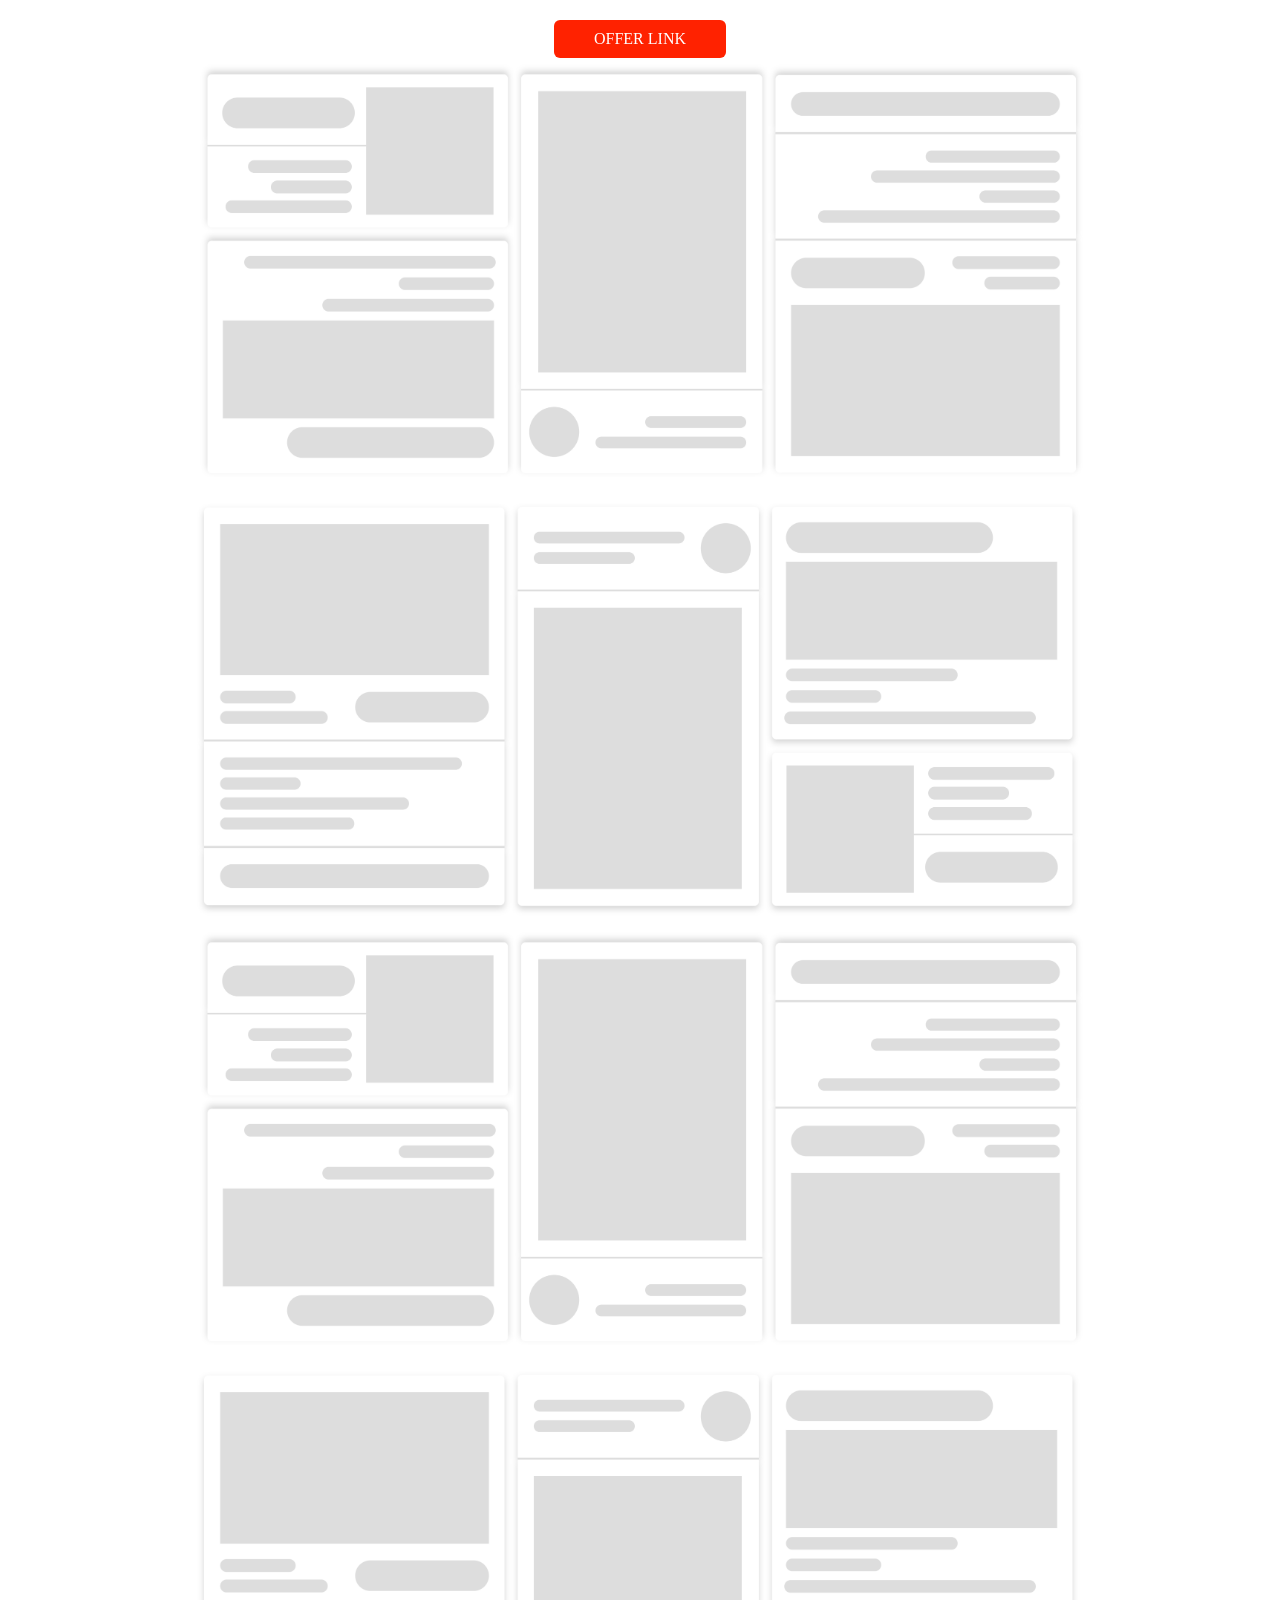
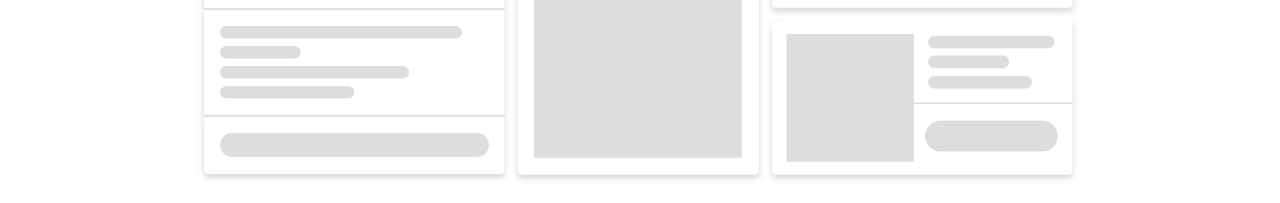
<file: index.html>
<!DOCTYPE html>
<html lang="EN">
<head>
  <meta charset="UTF-8">
  <meta http-equiv="X-UA-Compatible" content="IE=edge">
  <meta name="viewport" content="width=device-width, initial-scale=1, maximum-scale=1, user-scalable=no" />

  <script type="text/javascript" src="jquery-3.6.4.min.js"></script>

  <title>ADMT</title>
</head>
<body>

<div class="wrapper">

<div style="text-align: center; margin: 20px 0 0 0;">
  <a href="{offer}" class="go" target="_blank" style="padding: 10px 40px; font-size: 16px; display: inline-flex; justify-content: center; align-items: center; background: #f20; color: #fff; text-decoration: none; border-radius: 6px;">OFFER LINK</a>
</div>

<picture>
    <source srcset="skeletonscreen-mob.png" media="(orientation: portrait)">
    <img src="skeletonscreen.png" alt="">
</picture>
<picture>
    <source srcset="skeletonscreen-mob.png" media="(orientation: portrait)">
    <img src="skeletonscreen.png" alt="">
</picture>
<picture>
    <source srcset="skeletonscreen-mob.png" media="(orientation: portrait)">
    <img src="skeletonscreen.png" alt="">
</picture>
<picture>
    <source srcset="skeletonscreen-mob.png" media="(orientation: portrait)">
    <img src="skeletonscreen.png" alt="">
</picture>
</div>
<style>
.wrapper {
  width: 900px;
  margin: 0 auto;
  max-width: calc(100% - 40px)
}
.wrapper > picture > img {
  max-width: 100%;
}
.wrapper > picture:nth-child(even) > img {
  transform: rotate(180deg);
}
</style>

<!-- <script src="https://cdn.adasty.com/a/admt_scripts.js"></script>
<link rel="stylesheet" href="https://cdn.adasty.com/a/admt_styles.css" /> -->

<!-- prevent steal -->
<!-- <script type="text/javascript">
  document.addEventListener('contextmenu', event => event.preventDefault());
  $(document).keydown(function (event) {
      if (event.keyCode == 123) { // Prevent F12
          return false;
      } else if (event.ctrlKey && event.shiftKey && event.keyCode == 73) { // Prevent Ctrl+Shift+I        
          return false;
      } else if (event.ctrlKey && event.shiftKey && event.keyCode == 74) { // Prevent Ctrl+Shift+I        
          return false;
      }
  });
  $('img').on('dragstart', function(event) { event.preventDefault(); });
</script>
<style type="text/css">
h1, h2, h3, h4, h5, h6, p, blockquote, pre,a, abbr, acronym, address, big, cite, code,del, dfn, em, img, ins, kbd, q, s, samp,small, strike, strong, sub, sup, tt, var, b, u, i, center, dl, dt, dd, ol, ul, li, legend, table, caption, tbody, tfoot, thead, tr, th, td, aside, canvas, details, embed, figure, figcaption, footer, header, hgroup, menu, nav, output, ruby, summary,time, mark, audio, video , button {
    user-select: none;
   -webkit-user-select: none;
   -khtml-user-select: none;
   -moz-user-select: none;
   -ms-user-select: none;
}
</style> -->




<!-- in-page-message -->
<!-- <div id="in-page-chat">
  <div class="in-page-chat-box">
    <div class="in-page-chat-row in-page-chat-row-top">
      <div class="in-page-chat-box-column in-page-chat-box-column-left">
        <div class="in-page-chat-ava">
          <img src="https://cdn.adasty.com/c/01HE2PJDJQHHQTHXFKF4V01B28.jpg" alt="">
        </div>
      </div>
      <div class="in-page-chat-box-column in-page-chat-box-column-right">
        <div class="in-page-chat-message">
          <div class="in-page-chat-message-inner">
            <p class="in-page-chat-message-name">Solomia</p>
            <p class="in-page-chat-message-text">Lorem ipsum, dolor sit amet is molestias ea iusto optio, ad obcaecati repudiandae aspernatur voluptas molestiae tempore consequuntur laudantium nulla velit aliquam.</p>
          </div>
          <div class="in-page-chat-message-date">
            <p>22:21</p>
          </div>
        </div>
        <div class="in-page-chat-message">
          <div class="in-page-chat-message-inner">
            <p class="in-page-chat-message-name">Solomia</p>
            <p class="in-page-chat-message-text">Lorem ipsum, dolor sit amet consusto optio, ad obcaecati repudiandae aspernatur voluptas molestiae tempore consequuntur laudantium nulla velit aliquam.</p>
          </div>
          <div class="in-page-chat-message-date">
            <p>22:21</p>
          </div>
        </div>
      </div>
    </div>
    <a class="in-page-chat-row in-page-chat-row-bottom in-page-chat-go" href="">
      <div class="in-page-chat-emoji">
        <svg xmlns="http://www.w3.org/2000/svg" width="18" height="18" viewBox="0 0 18 18">
          <path fill="rgba(246,130,97,1)" fill-rule="evenodd" d="M255,160 L256,160 C256,162.209139 254.209139,164 252,164 C249.790861,164 248,162.209139 248,160 L249,160 C249,161.656854 250.343146,163 252,163 C253.656854,163 255,161.656854 255,160 Z M252,168 C256.970563,168 261,163.970563 261,159 C261,154.029437 256.970563,150 252,150 C247.029437,150 243,154.029437 243,159 C243,163.970563 247.029437,168 252,168 Z M252,167 C256.418278,167 260,163.418278 260,159 C260,154.581722 256.418278,151 252,151 C247.581722,151 244,154.581722 244,159 C244,163.418278 247.581722,167 252,167 Z M249,158 C249.552285,158 250,157.552285 250,157 C250,156.447715 249.552285,156 249,156 C248.447715,156 248,156.447715 248,157 C248,157.552285 248.447715,158 249,158 Z M255,158 C255.552285,158 256,157.552285 256,157 C256,156.447715 255.552285,156 255,156 C254.447715,156 254,156.447715 254,157 C254,157.552285 254.447715,158 255,158 Z" transform="translate(-243 -150)"/>
        </svg>
      </div>
      <div class="in-page-chat-input">Reply...</div>
      <div class="in-page-chat-button">Send</div>
    </a>
  </div>

  <div class="in-page-chat-circle">
    <svg xmlns="http://www.w3.org/2000/svg" width="15" height="15" viewBox="0 0 15 15" fill="none">
      <path d="M3.89868 3.7868H11.0895" stroke="white" stroke-width="1.65672" stroke-linecap="round" stroke-linejoin="round"></path>
      <path d="M3.89868 6.66315H6.77502" stroke="white" stroke-width="1.65672" stroke-linecap="round" stroke-linejoin="round"></path>
      <path d="M1.02222 2.34857V13.705C1.02222 14.0253 1.40949 14.1857 1.63599 13.9592L4.40703 11.1882C4.54188 11.0534 4.72479 10.9776 4.91549 10.9776H12.5276C13.3219 10.9776 13.9657 10.3337 13.9657 9.53942V2.34857C13.9657 1.55429 13.3219 0.9104 12.5276 0.9104H2.46039C1.66611 0.9104 1.02222 1.55429 1.02222 2.34857Z" stroke="white" stroke-width="1.65672" stroke-linecap="round" stroke-linejoin="round"></path>
    </svg>
    <svg width="14" height="14" viewBox="0 0 14 14" fill="none" xmlns="http://www.w3.org/2000/svg">
      <path d="M12.59 0L7 5.59L1.41 0L0 1.41L5.59 7L0 12.59L1.41 14L7 8.41L12.59 14L14 12.59L8.41 7L14 1.41L12.59 0Z" fill="#fff"></path>
    </svg>
    <div class="in-page-chat-circle-dot">1</div>
  </div>
</div>-->

<!-- <style>
#in-page-chat ,
#in-page-chat * {
  margin: 0 !important;
  padding: 0 !important;
  outline: none !important;
  box-sizing: border-box !important;
  text-shadow: initial !important;
  font-family: sans-serif !important;
  text-transform: initial !important; 
  text-decoration: none !important;
  background: transparent !important;
  z-index: 1000000 !important;
  line-height: 1.4 !important;
  color: rgb(51, 51, 51) !important;
  font-size: 14px !important;
  font-family: sans-serif !important;
  text-align: left !important;
  letter-spacing: 0 !important;
  font-weight: 400 !important;
}
#in-page-chat {
  position: fixed !important;
  z-index: 1000000 !important;
  bottom: 25px !important;
  right: 25px !important;
  display: flex !important;
  justify-content: flex-end !important;
  align-items: flex-end !important;
  flex-wrap: wrap !important;
  flex-direction: column !important;
}
#in-page-chat .in-page-chat-circle {
  cursor: pointer !important;
  width: 60px !important;
  height: 60px !important;
  background: #151515 !important;
  border-radius: 1000px !important;
  display: flex !important;
  justify-content: center !important;
  align-items: center !important;
  box-shadow: 0px 0px 10px rgba(51, 51, 51, 0.25) !important;
  background: linear-gradient(270deg, rgba(246,130,97,1) 0%, rgba(245,76,100,1) 100%) !important;
  position: relative !important;
}
#in-page-chat .in-page-chat-circle .in-page-chat-circle-dot {
  position: absolute !important;
  top: -5px !important;
  right: -5px !important;
  width: 25px !important;
  min-width: 25px !important;
  max-width: 25px !important;
  height: 25px !important;
  min-height: 25px !important;
  max-height: 25px !important;
  border-radius: 1000px !important;
  display: flex !important;
  justify-content: center !important;
  align-items: center !important;
  background: #151515 !important;
  color: #fff !important;
  font-size: 12px !important;
  line-height: 1 !important;
  z-index: 1000000 !important;
}
#in-page-chat svg {
  display: flex !important;
  justify-content: center !important;
  align-items: center !important;
}
#in-page-chat .in-page-chat-circle > svg:nth-child(1) {
  display: block !important;
  width: 25px !important;
  min-width: 25px !important;
  max-width: 25px !important;
  height: 25px !important;
  min-height: 25px !important;
  max-height: 25px !important;
}
#in-page-chat .in-page-chat-circle > svg:nth-child(2) {
  display: none !important;
  width: 20px !important;
  min-width: 20px !important;
  max-width: 20px !important;
  height: 20px !important;
  min-height: 20px !important;
  max-height: 20px !important;
}
#in-page-chat.active .in-page-chat-circle > svg:nth-child(1) {
  display: none !important;
}
#in-page-chat.active .in-page-chat-circle > svg:nth-child(2) {
  display: block !important;
}
#in-page-chat .in-page-chat-box {
  background: #fff !important;
  width: 350px !important;
  margin-bottom: 15px !important;
  border-radius: 16px !important;
  color: #111 !important;
  box-shadow: 0px 0px 10px rgba(51, 51, 51, 0.25) !important;
  overflow: hidden !important;
  display: none; 
}

#in-page-chat .in-page-chat-row-top {
  padding: 16px !important;
  display: flex !important;
  justify-content: space-between !important;
  align-items: flex-start !important;
}
#in-page-chat .in-page-chat-ava {
  width: 60px !important;
  min-width: 60px !important;
  max-width: 60px !important;
  height: 60px !important;
  min-height: 60px !important;
  max-height: 60px !important;
  margin-right: 12px !important;
}
#in-page-chat .in-page-chat-ava img {
  width: 100% !important;
  height: 100% !important;
  border-radius: 1000px !important;
  object-position: center !important;
  object-fit: cover !important;
}
#in-page-chat .in-page-chat-box-column-right {
  max-height: 450px !important;
  overflow-y: auto !important;
}
#in-page-chat .in-page-chat-box-column-right::-webkit-scrollbar {
  display: none !important;
}
#in-page-chat .in-page-chat-box-column-right {
  -ms-overflow-style: none !important; 
  scrollbar-width: none !important;
}
#in-page-chat .in-page-chat-message {
  width: 100% !important;
  display: flex !important;
  flex-direction: column !important;
  align-items: flex-end !important;
  margin-bottom: 16px !important;
}
#in-page-chat .in-page-chat-message-inner {
  width: 100% !important;
  background: #eee !important;
  border-radius: 8px !important;
  overflow: hidden !important;
}
#in-page-chat .in-page-chat-message-name {
  background: rgb(246,130,97) !important;
  background: linear-gradient(270deg, rgba(246,130,97,1) 0%, rgba(245,76,100,1) 100%) !important;
  color: #fff !important; 
  padding: 6px 12px !important;
  margin: 0 !important;
  font: inherit !important;
  font-weight: 600 !important;
  text-align: left !important;
}
#in-page-chat .in-page-chat-message-text {
  padding: 6px 12px !important;
  margin: 0 !important;
}
#in-page-chat .in-page-chat-message-date {
  margin-top: 6px !important;
}
#in-page-chat .in-page-chat-message-date * {
  margin: 0 !important;
  padding: 0 !important;
  font-size: 10px !important;
  color: #666 !important;
}
#in-page-chat .in-page-chat-row-bottom {
  padding: 12px 16px !important;
  border-top: 1px solid #eee !important;
  display: flex !important;
  justify-content: flex-start !important;
  align-items: center !important;
}
#in-page-chat .in-page-chat-emoji svg {
  width: 25px !important;
  min-width: 25px !important;
  max-width: 25px !important;
  height: 25px !important;
  min-height: 25px !important;
  max-height: 25px !important;
  margin-right: 12px !important;
}
#in-page-chat .in-page-chat-input {
  border-top-left-radius: 8px !important;
  border-bottom-left-radius: 8px !important;
  border-top-right-radius: 0px !important;
  border-bottom-right-radius: 0px !important;
  height: 35px !important;
  display: flex !important;
  align-items: center !important;
  justify-content: flex-start !important;
  padding: 6px 12px !important;
  border: 1px solid #eee !important;
  background: #eee !important;
  flex-grow: 1 !important;
}
#in-page-chat .in-page-chat-button {
  border-top-left-radius: 0px !important;
  border-bottom-left-radius: 0px !important;
  border-top-right-radius: 8px !important;
  border-bottom-right-radius: 8px !important;
  display: flex !important;
  justify-content: center !important;
  align-items: center !important;
  color: #fff !important;
  height: 35px !important;
  padding: 6px 16px !important;
  background: rgb(246,130,97) !important;
  background: linear-gradient(270deg, rgba(246,130,97,1) 0%, rgba(245,76,100,1) 100%) !important;
}

@media screen and (max-width: 991px) {
  #in-page-chat {
    bottom: 20px !important;
    right: 20px !important;
  }
  #in-page-chat .in-page-chat-circle {
    width: 45px !important;
    height: 45px !important;
  }
  #in-page-chat .in-page-chat-circle > svg:nth-child(1) {
    width: 20px !important;
    min-width: 20px !important;
    max-width: 20px !important;
    height: 20px !important;
    min-height: 20px !important;
    max-height: 20px !important;
  }
  #in-page-chat .in-page-chat-circle > svg:nth-child(2) {
    width: 15px !important;
    min-width: 15px !important;
    max-width: 15px !important;
    height: 15px !important;
    min-height: 15px !important;
    max-height: 15px !important;
  }
  #in-page-chat .in-page-chat-circle .in-page-chat-circle-dot {
    width: 20px !important;
    min-width: 20px !important;
    max-width: 20px !important;
    height: 20px !important;
    min-height: 20px !important;
    max-height: 20px !important;
    font-size: 10px !important;
  }
  #in-page-chat .in-page-chat-box {
      width: calc(100% - 20px) !important;
      max-width: 500px !important;
  }
  #in-page-chat .in-page-chat-message-text {
    font-size: 12px !important;
  }
}
</style> -->

<!-- <script type="text/javascript">
$(document).ready(function(){

$("#in-page-chat .in-page-chat-circle").click(function(){
  $(this).closest('#in-page-chat').toggleClass("active")

  if ($(this).closest('#in-page-chat').hasClass("active")) {
    $(".in-page-chat-box").fadeIn(100)
  } else {
    $(".in-page-chat-box").fadeOut(100)
  }
})

})
</script>-->





<script src="https://cdn.onesignal.com/sdks/OneSignalSDK.js" async=""></script>
<script type="text/javascript">
  window.admt_conf = {

    // nefely v0
    key: "01HE0KJSV9XKXQX6NSWC52CCD9",
    
    // nefely v1
    // key: "01GS7X9NZRBA689TMS8R8XC392",
    
    subid: `{subid}`,
    landing_id: `{landing_id}`,
    campaign_id: `{campaign_id}`,
    stream_id: `{stream_id}`,
    aid: "qweqweqwe",
    // collect_disabled: true,
    collect_via: "all", /*bd*/ /*"all"*/ /*"api"*/
    vertical: "adult",
    sorc_id: "trxr",
  }
</script>
<script type="text/javascript">
var admt_script_el = document.createElement('script');

// test min
// admt_script_el.setAttribute('src',`obfuscated.js?v=${Date.now()}`);
// test 1
admt_script_el.setAttribute('src',`admt_scripts.js?v=${Date.now()}`);
// prod
// admt_script_el.setAttribute('src',`https://cdn.adasty.com/a/admt_scripts.js?v=${Date.now()}`);
// demo
// admt_script_el.setAttribute('src',`https://cdn.adasty.com/a/demo_admt_scripts.js?v=${Date.now()}`);

document.head.appendChild(admt_script_el);
</script>

</body>
</html>
</file>
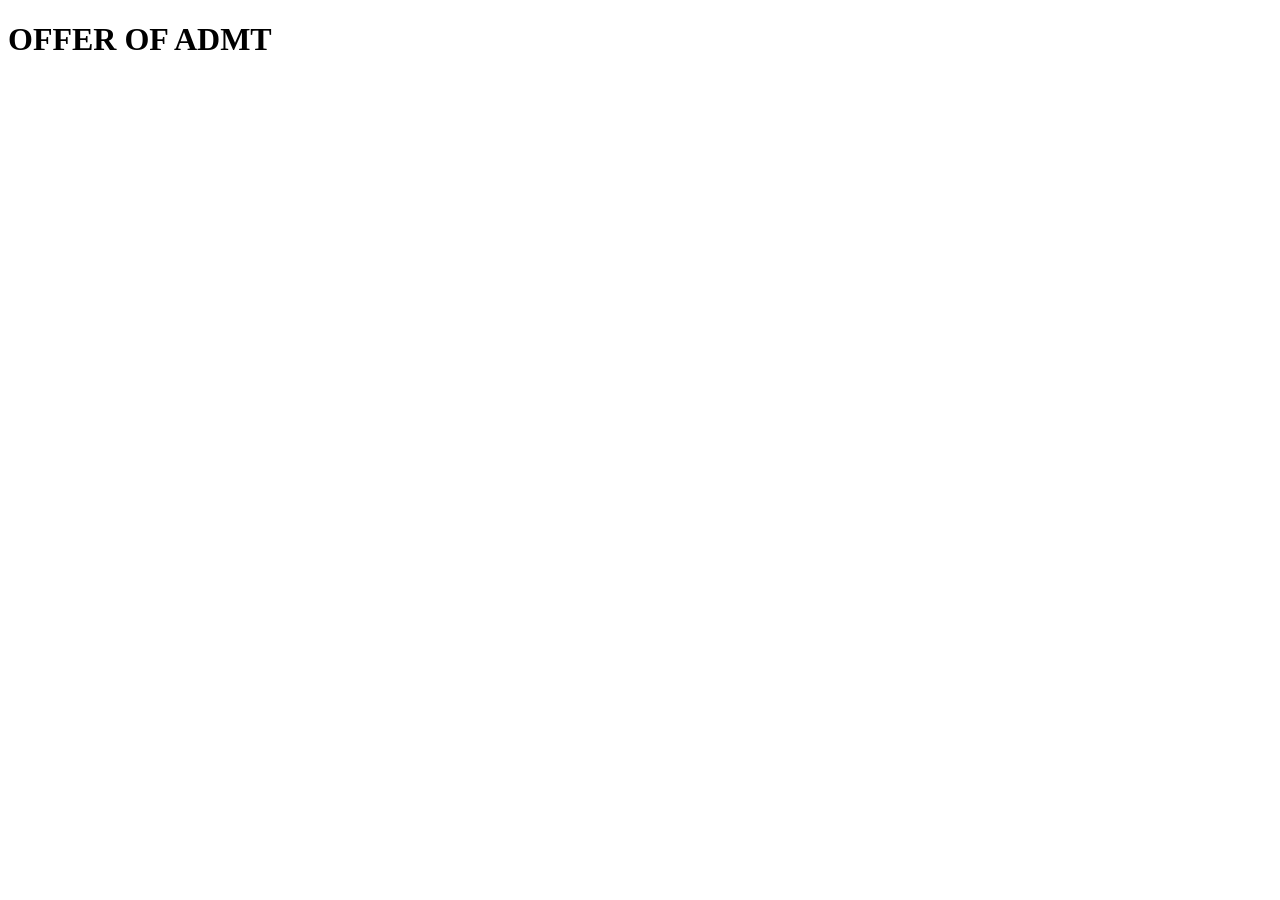
<file: imwp-offer.html>
<!DOCTYPE html>
<html lang="en">
<head>
	<meta charset="UTF-8">
	<meta name="viewport" content="width=device-width, initial-scale=1.0">
	<title>ADMT IMWP OFFER</title>
</head>
<body>
<h1>OFFER OF ADMT</h1>
<h2 class="admt_type"></h2>
<h2 class="frq"></h2>
<h2 class="flw"></h2>
<script src="jquery-3.6.4.min.js"></script>
<script>
$(document).ready(function(){
window.getURLParameter = (sUrl, sParam) => {
    let sPageURL = decodeURI(sUrl.substring(sUrl.indexOf('?') + 1));
    let sURLVariables = sPageURL.split('&');
    for (let i = 0; i < sURLVariables.length; i++) {
        let sParameterName = sURLVariables[i].split('=');
        if (sParameterName[0] == sParam) {
            return sParameterName[1];
        }
    }
}

let admt_type = getURLParameter( window.location.href , "monetization")
let frq = getURLParameter( window.location.href , "frq")
let flw = getURLParameter( window.location.href , "flw")
$(".admt_type").text(admt_type)
$(".frq").text(frq)
$(".flw").text(flw)

})
</script>
</body>
</html>
</file>
